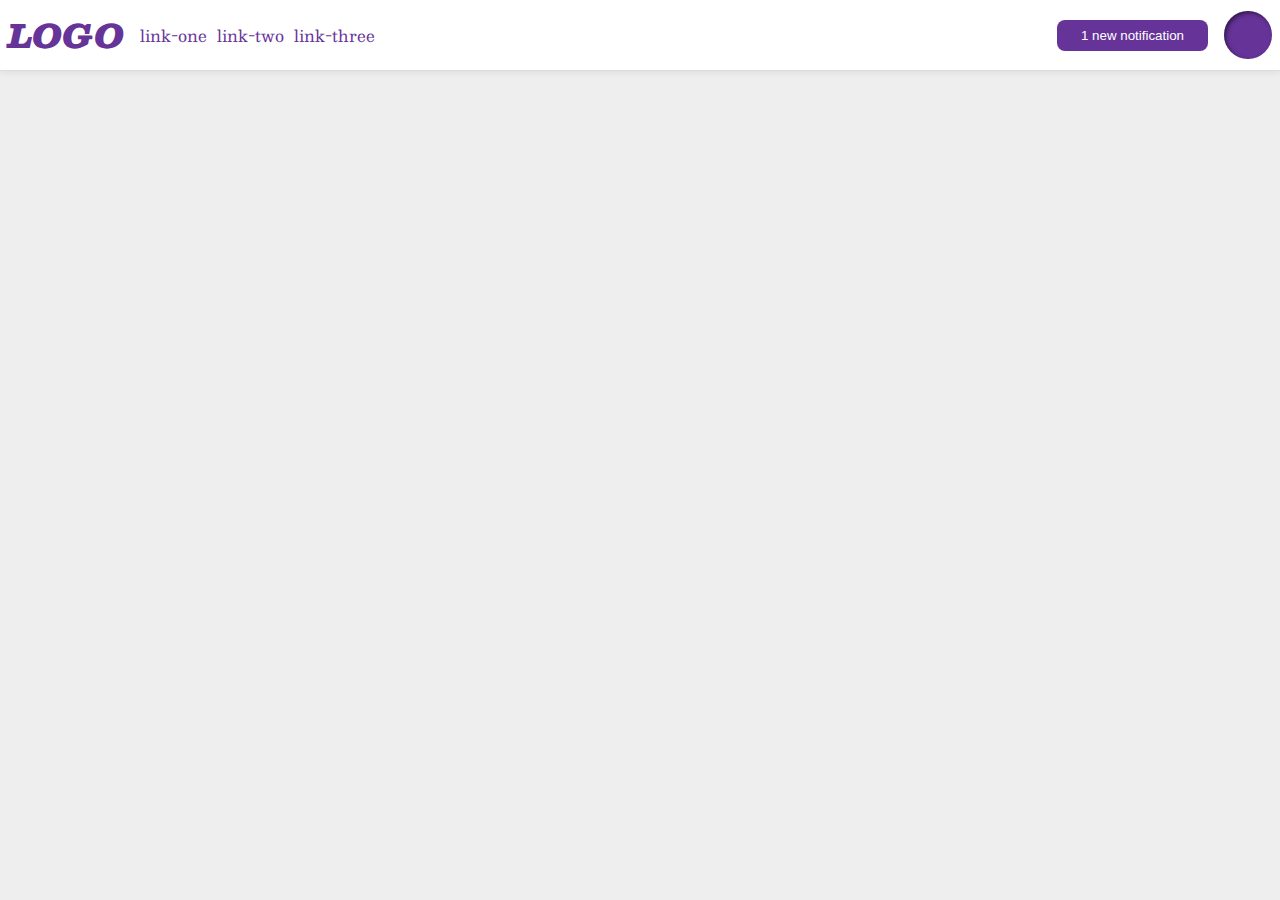
<file: flex/03-flex-header-2/index.html>
<!DOCTYPE html>
<html lang="en">
  <head>
    <meta charset="UTF-8">
    <meta http-equiv="X-UA-Compatible" content="IE=edge">
    <meta name="viewport" content="width=device-width, initial-scale=1.0">
    <title>Flex Header 2</title>
    <link rel="stylesheet" href="style.css">
  </head>

  <body>
    <div class="header">
      <div class="left-items">
        <div class="logo">
          LOGO
        </div>

        <ul class="links">
          <li><a href="google.com">link-one</a></li>
          <li><a href="google.com">link-two</a></li>
          <li><a href="google.com">link-three</a></li>
        </ul>
      </div>

      <div class="right-items">
        <button class="notifications">
          1 new notification
        </button>

        <div class="profile-image"></div>
      </div>

    </div>
  </body>
</html>
</file>
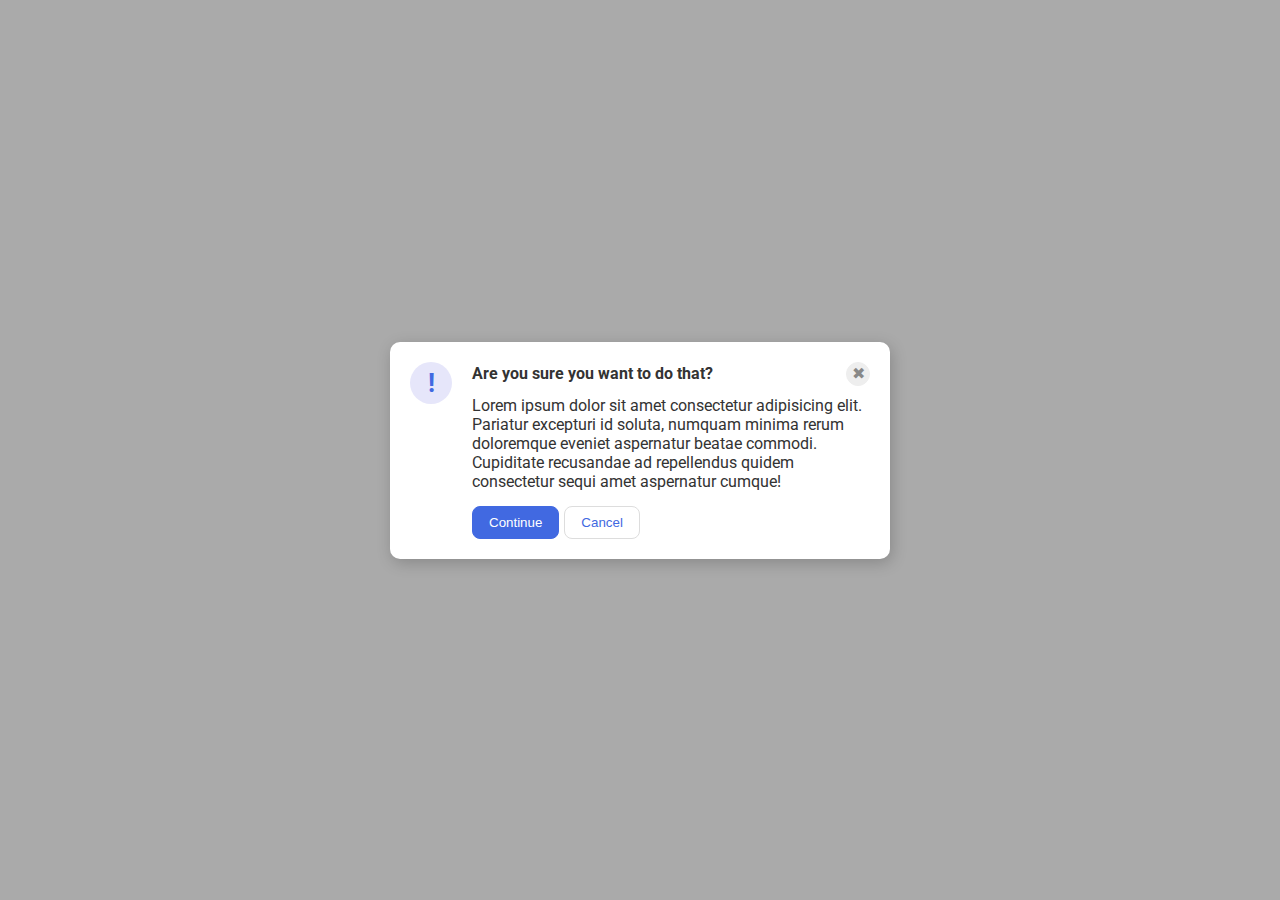
<file: flex/05-flex-modal/index.html>
<!DOCTYPE html>
<html lang="en">
  <head>
    <meta charset="UTF-8">
    <meta http-equiv="X-UA-Compatible" content="IE=edge">
    <meta name="viewport" content="width=device-width, initial-scale=1.0">
    <link rel="stylesheet" href="style.css">
    <title>Modal</title>
  </head>

  <body>
    <div class="modal">
      <div class="icon">!</div>
      
      <div class="info">
        <div class="top">
        <div class="header">Are you sure you want to do that?</div>
        <button class="close-button">✖</button>
        </div>

        <div class="bottom">
          <div class="text">Lorem ipsum dolor sit amet consectetur adipisicing elit. Pariatur excepturi id soluta, numquam minima rerum doloremque eveniet aspernatur beatae commodi. Cupiditate recusandae ad repellendus quidem consectetur sequi amet aspernatur cumque!</div>
        
          <div class="button-sect">
          <button class="continue">Continue</button>
          <button class="cancel">Cancel</button>
          </div>
        </div>
      </div>

    </div>
  </body>
</html>
</file>
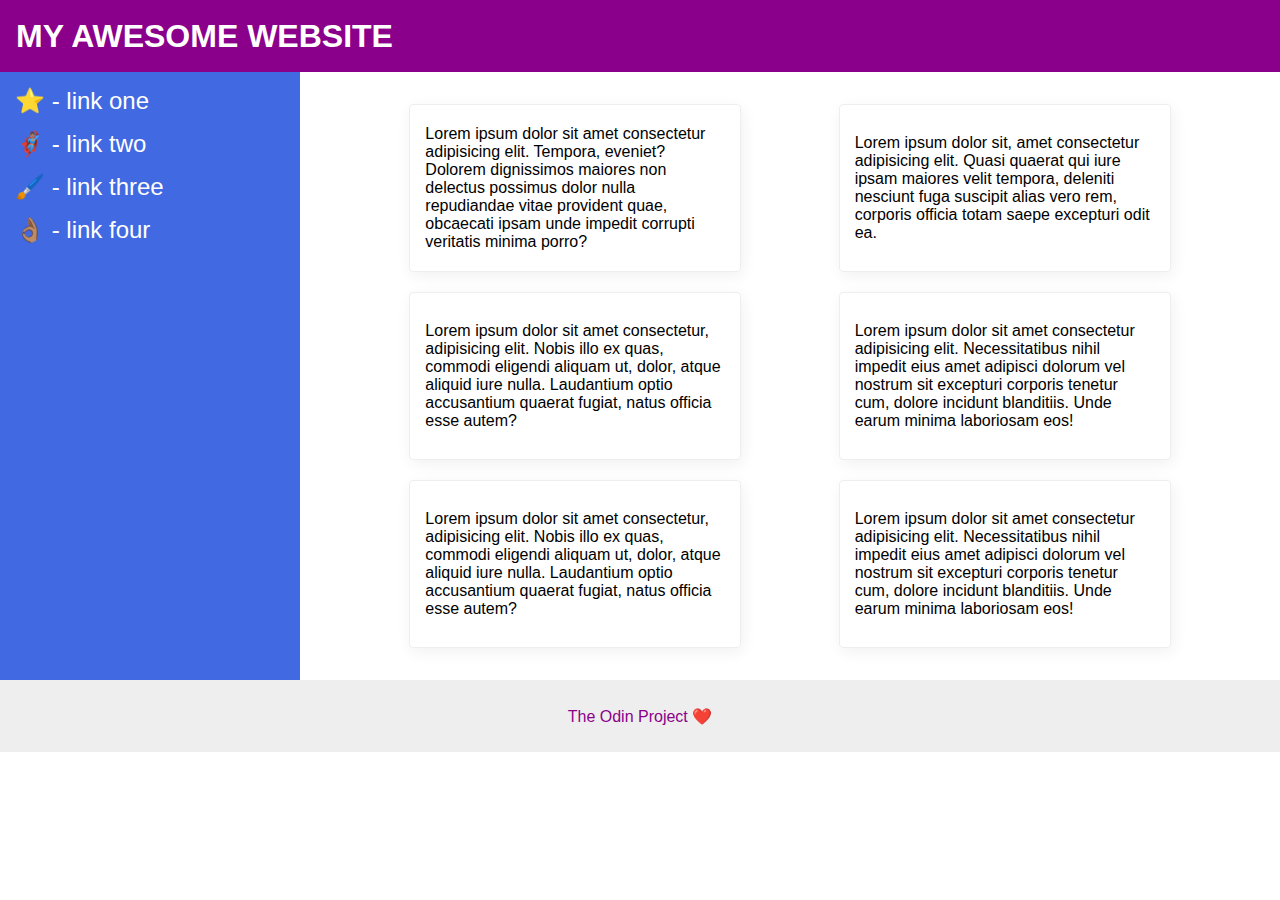
<file: flex/07-flex-layout-2/index.html>
<!DOCTYPE html>
<html lang="en">
  <head>
    <meta charset="UTF-8">
    <meta http-equiv="X-UA-Compatible" content="IE=edge">
    <meta name="viewport" content="width=device-width, initial-scale=1.0">
    <title>The Holy Grail</title>
    <link rel="stylesheet" href="style.css">
  </head>

  <body>
    <div class="header">
      MY AWESOME WEBSITE
    </div>
    
    <div class="content">
      <div class="sidebar">
        <ul>
          <li><a href="#">⭐ - link one</a></li>
          <li><a href="#">🦸🏽‍♂️ - link two</a></li>
          <li><a href="#">🖌️ - link three</a></li>
          <li><a href="#">👌🏽 - link four</a></li>
        </ul>
      </div>

      <div class="info">
      <div class="card">Lorem ipsum dolor sit amet consectetur adipisicing elit. Tempora, eveniet? Dolorem dignissimos maiores non delectus possimus dolor nulla repudiandae vitae provident quae, obcaecati ipsam unde impedit corrupti veritatis minima porro?</div>
      <div class="card">Lorem ipsum dolor sit, amet consectetur adipisicing elit. Quasi quaerat qui iure ipsam maiores velit tempora, deleniti nesciunt fuga suscipit alias vero rem, corporis officia totam saepe excepturi odit ea.</div>
      <div class="card">Lorem ipsum dolor sit amet consectetur, adipisicing elit. Nobis illo ex quas, commodi eligendi aliquam ut, dolor, atque aliquid iure nulla. Laudantium optio accusantium quaerat fugiat, natus officia esse autem?</div>
      <div class="card">Lorem ipsum dolor sit amet consectetur adipisicing elit. Necessitatibus nihil impedit eius amet adipisci dolorum vel nostrum sit excepturi corporis tenetur cum, dolore incidunt blanditiis. Unde earum minima laboriosam eos!</div>
      <div class="card">Lorem ipsum dolor sit amet consectetur, adipisicing elit. Nobis illo ex quas, commodi eligendi aliquam ut, dolor, atque aliquid iure nulla. Laudantium optio accusantium quaerat fugiat, natus officia esse autem?</div>
      <div class="card">Lorem ipsum dolor sit amet consectetur adipisicing elit. Necessitatibus nihil impedit eius amet adipisci dolorum vel nostrum sit excepturi corporis tenetur cum, dolore incidunt blanditiis. Unde earum minima laboriosam eos!</div>
      </div>

    </div>

    <div class="footer">
      The Odin Project ❤️
    </div>

  </body>
</html>
</file>
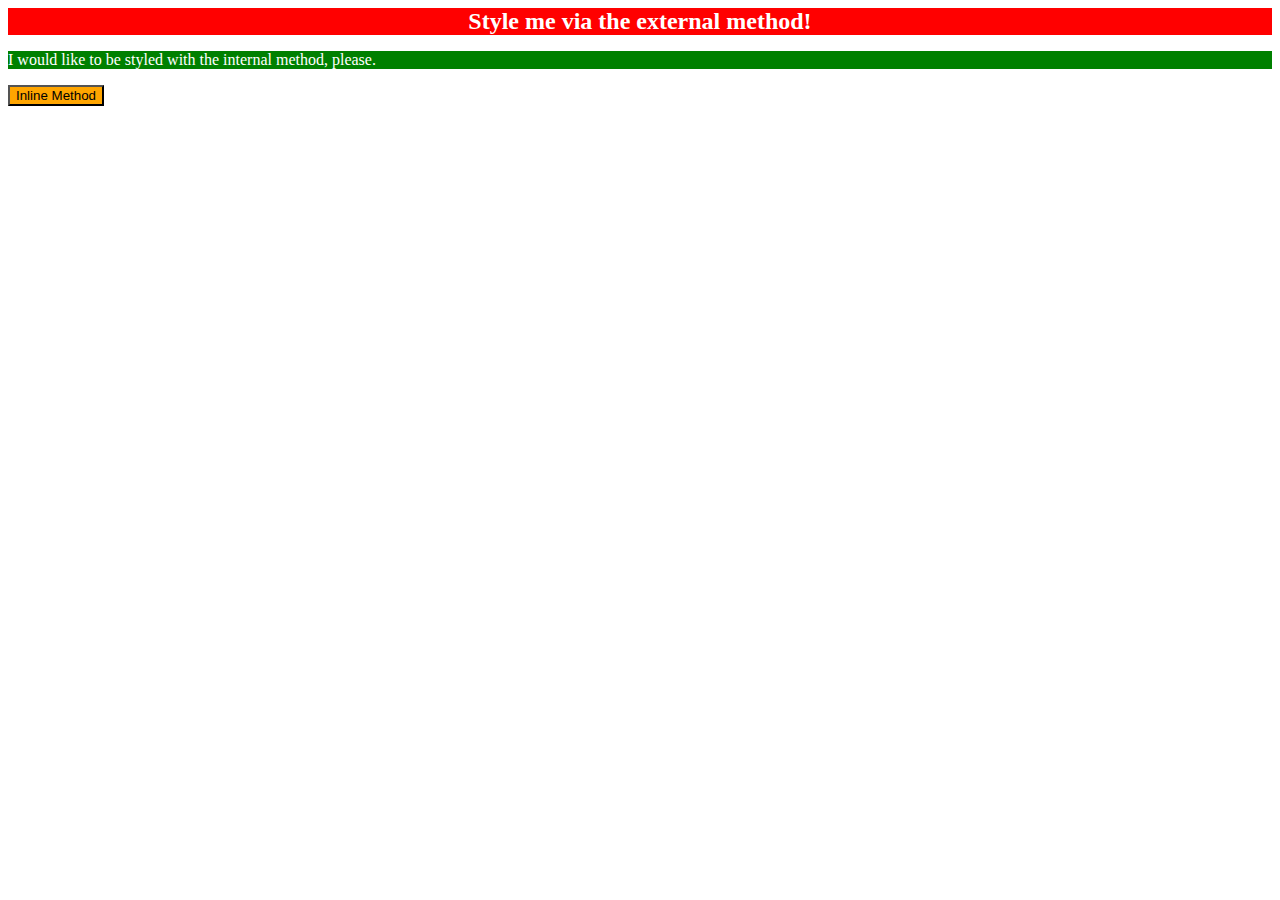
<file: foundations/01-css-methods/index.html>
<!DOCTYPE html>
<html lang="en">
  
<head>

    <meta charset="UTF-8">
    <meta http-equiv="X-UA-Compatible" content="IE=edge">
    <meta name="viewport" content="width=device-width, initial-scale=1.0">
    <title>Methods for Adding CSS</title> 
    
    <!--External Method-->
    <link rel="stylesheet" href="styles.css"
  
  </head>

  
  <body>
    
    <!--Internal Method-->
    <style>
      p {
        background-color: green;
        color: white;

      }
    </style>

    <div>Style me via the external method!</div>

    <p>I would like to be styled with the internal method, please.</p>

    <button style="color: black; background-color: orange;">Inline Method</button>
  
  </body>

  </html>
</file>
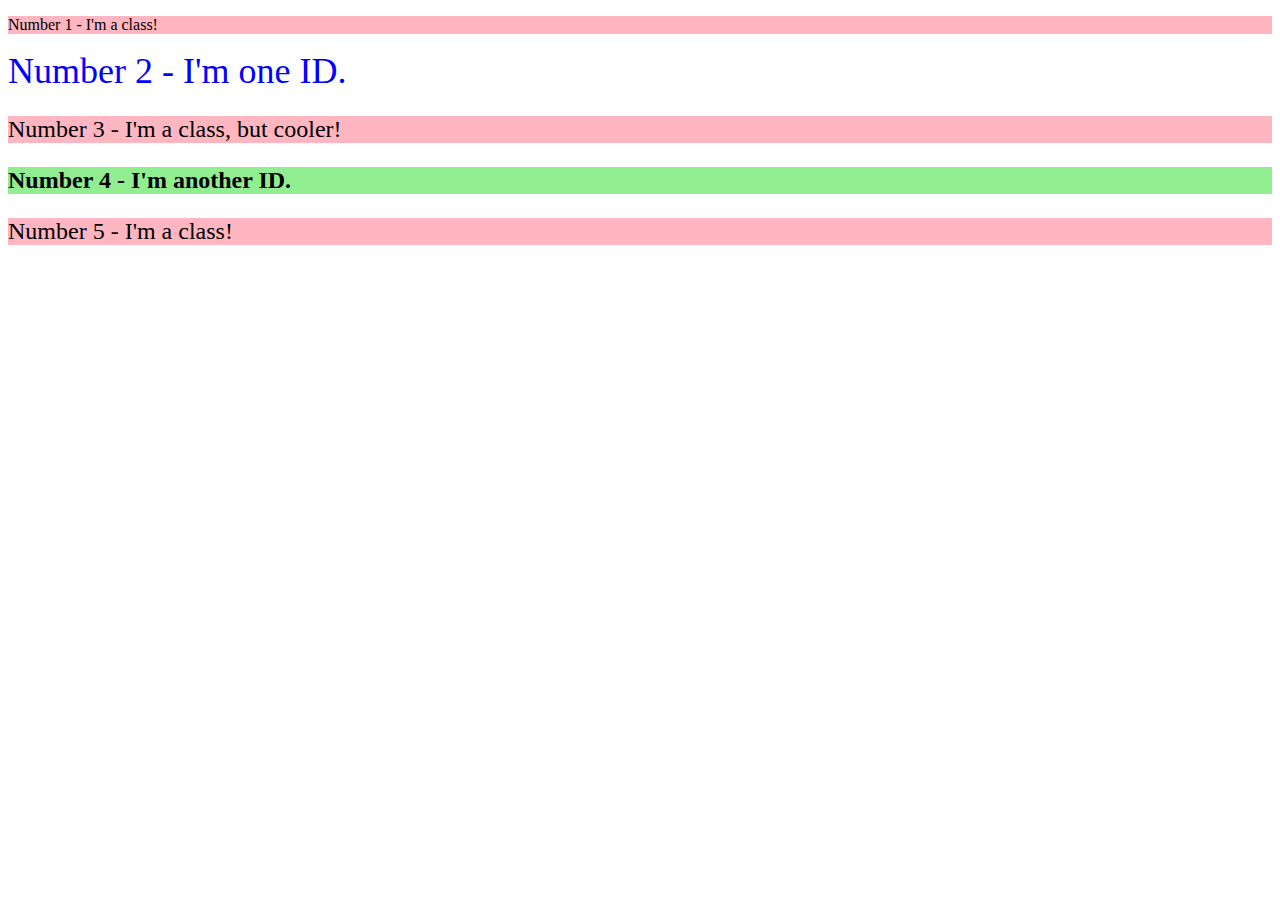
<file: foundations/02-class-id-selectors/index.html>
<!DOCTYPE html>
<html lang="en">
  
  <head> 
    <meta charset="UTF-8">
    <meta http-equiv="X-UA-Compatible" content="IE=edge">
    <meta name="viewport" content="width=device-width, initial-scale=1.0">
    
    <title>Class and ID Selectors</title>
    
    <link rel="stylesheet" href="style.css">
  </head>
  
  <body>
    <p class="one">Number 1 - I'm a class!</p>
    
    <div id="first">Number 2 - I'm one ID.</div>
    
    <p class="two">Number 3 - I'm a class, but cooler!</p>
    
    <div id="second">Number 4 - I'm another ID.</div>
    
    <p class="two">Number 5 - I'm a class!</p>
  </body>

</html>
</file>
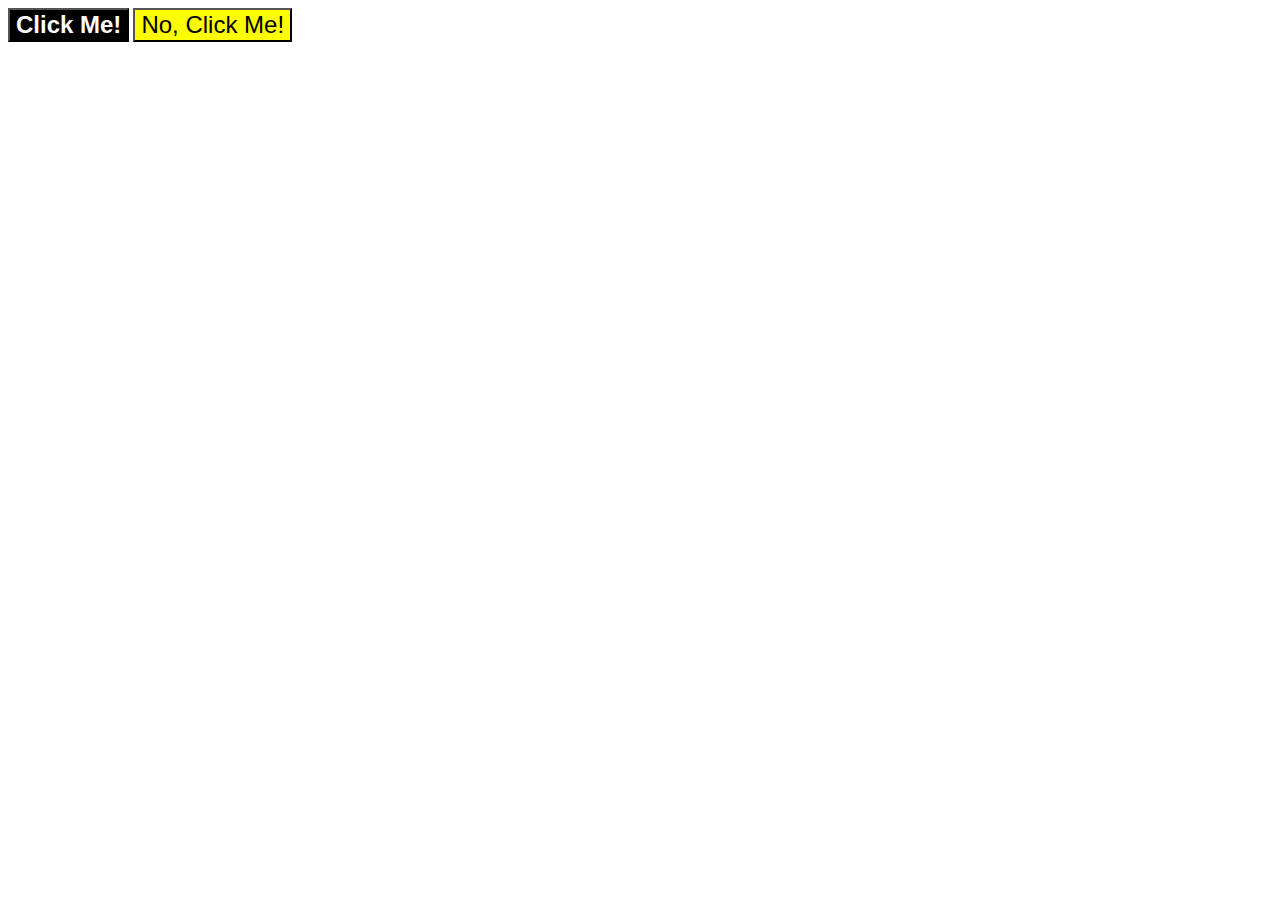
<file: foundations/03-grouping-selectors/index.html>
<!DOCTYPE html>
<html lang="en">
  
  <head>
    <meta charset="UTF-8">
    <meta http-equiv="X-UA-Compatible" content="IE=edge">
    <meta name="viewport" content="width=device-width, initial-scale=1.0">
    <title>Grouping Selectors</title>
    <link rel="stylesheet" href="style.css">
  </head>
  
  <body>
    <button class="one">Click Me!</button>
    <button class="two">No, Click Me!</button>
  </body>
</html>
</file>
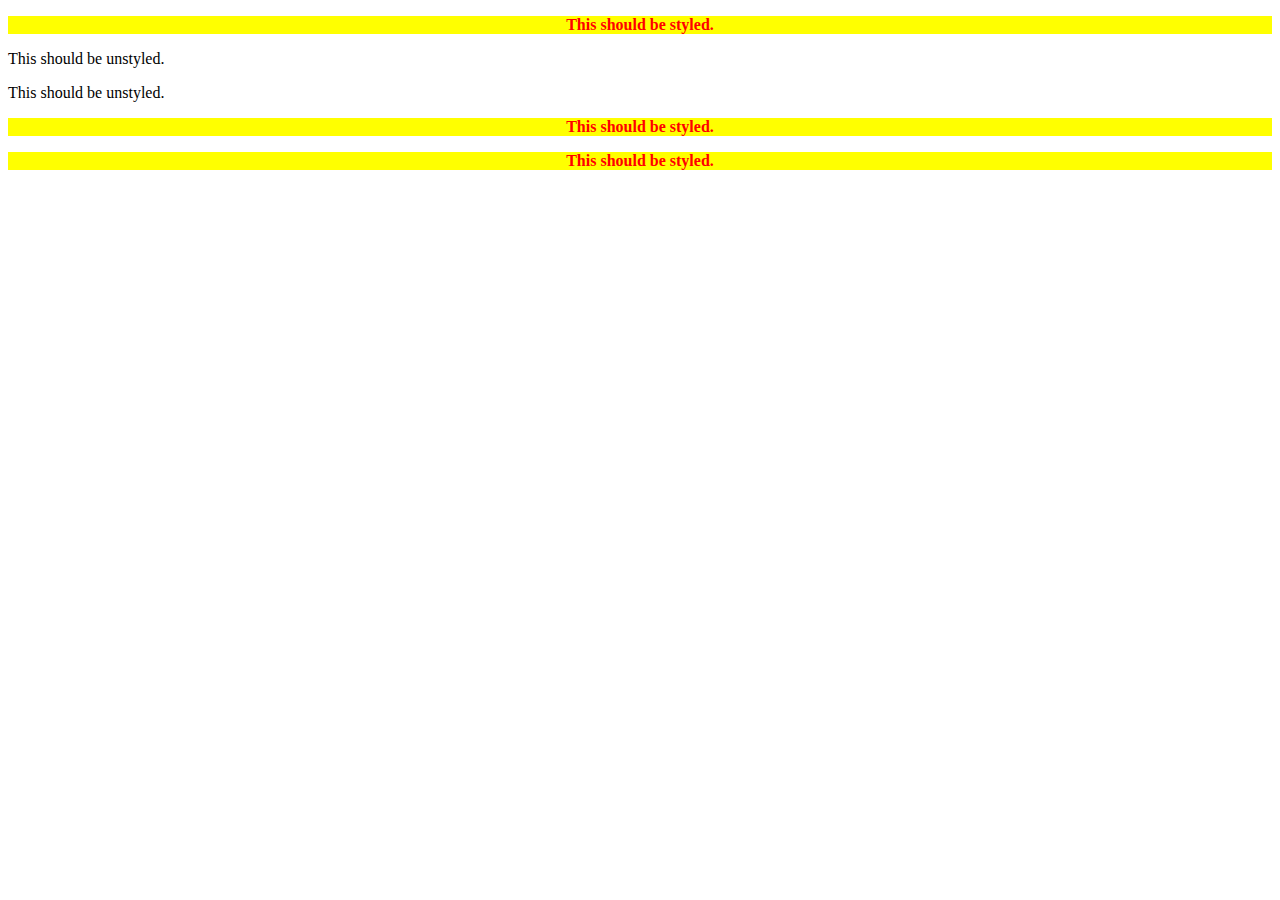
<file: foundations/05-descendant-combinator/index.html>
<!DOCTYPE html>
<html lang="en">
  
<head>
    <meta charset="UTF-8">
    <meta http-equiv="X-UA-Compatible" content="IE=edge">
    <meta name="viewport" content="width=device-width, initial-scale=1.0">
    <title>Descendant Combinator</title>
    <link rel="stylesheet" href="style.css">
  </head>
  
  <body>
    
    <div class="container">
      <p class="text">This should be styled.</p>
    </div>
    
    <p class="text">This should be unstyled.</p>
    <p class="text">This should be unstyled.</p>
    
    <div class="container">
      <p class="text">This should be styled.</p>
      <p class="text">This should be styled.</p>
    </div>
  
  </body>
</html>
</file>
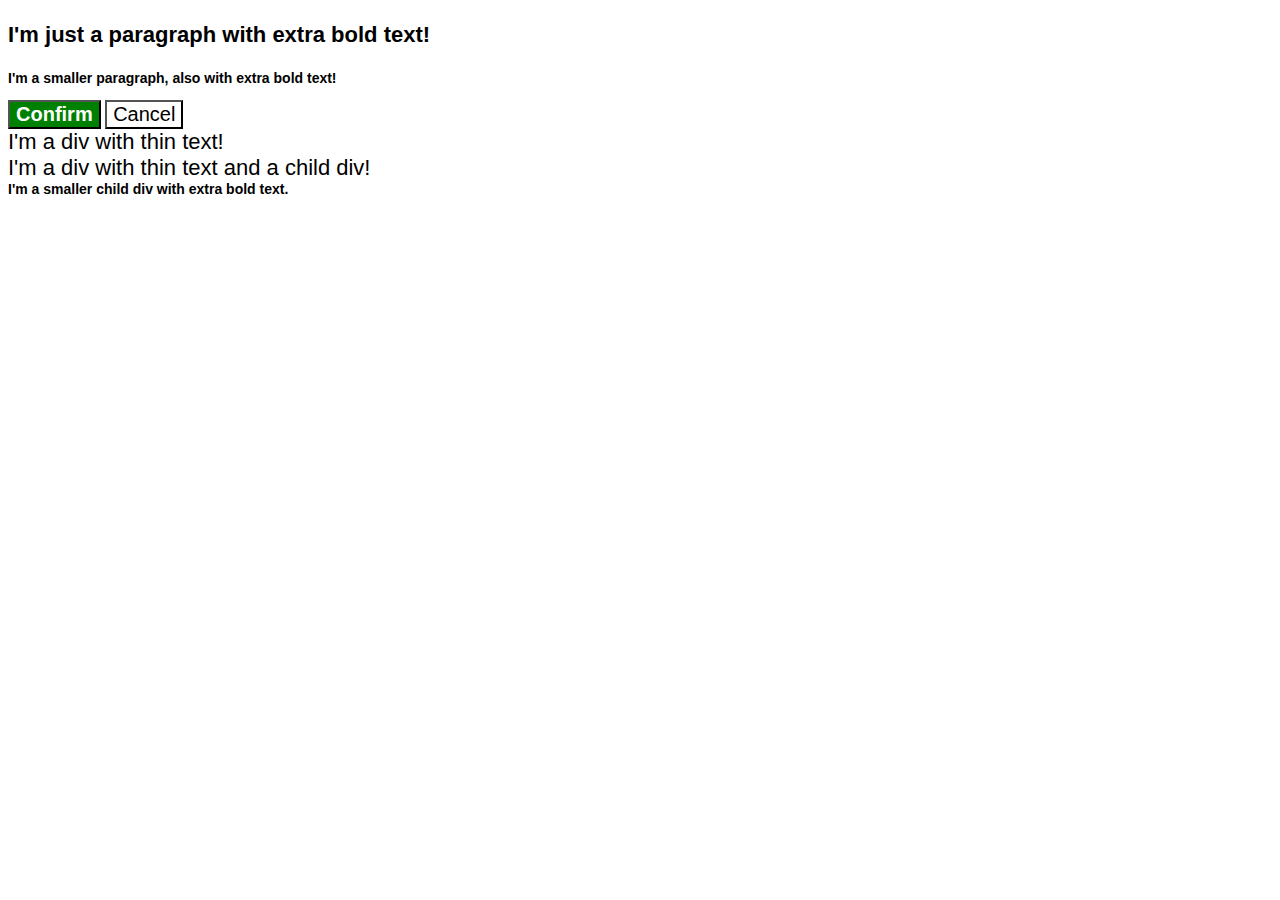
<file: foundations/06-cascade-fix/index.html>
<!DOCTYPE html>
<html lang="en">
  
<head>
    <meta charset="UTF-8">
    <meta http-equiv="X-UA-Compatible" content="IE=edge">
    <meta name="viewport" content="width=device-width, initial-scale=1.0">
    <title>Fix the Cascade</title>
    <link rel="stylesheet" href="style.css">
  </head>
  
  <body>
    <p class="para">I'm just a paragraph with extra bold text!</p>
    <p class="para small-para">I'm a smaller paragraph, also with extra bold text!</p>

    <button id="confirm-button" class="button confirm">Confirm</button>
    <button id="cancel-button" class="button cancel">Cancel</button>

    <div class="text">I'm a div with thin text!</div>
    <div class="text">I'm a div with thin text and a child div!
      <div class="text child">I'm a smaller child div with extra bold text.</div>
    </div>
  
  </body>
</html>
</file>
<file: flex/03-flex-header-2/style.css>
/* this is some magical font-importing.  
you'll learn about it later. */
@import url('https://fonts.googleapis.com/css2?family=Besley:ital,wght@0,400;1,900&display=swap');

body {
  margin: 0;
  background: #eee;
  font-family: Besley, serif;
}

.header {
  background: white;
  border-bottom: 1px solid #ddd;
  box-shadow: 0 0 8px rgba(0,0,0,.1);
  
  display: flex;
  justify-content: space-between;
  align-items: center;
  padding: 8px;
}

.profile-image {
  background: rebeccapurple;
  box-shadow: inset 2px 2px 4px rgba(0,0,0,.5);
  border-radius: 50%;
  width: 48px;
  height: 48px;
}

.logo {
  color: rebeccapurple;
  font-size: 32px;
  font-weight: 900;
  font-style: italic;
}

button {
  border: none;
  border-radius: 8px;
  background: rebeccapurple;
  color: white;
  padding: 8px 24px;
}

a {
  /* this removes the line under our links */
  text-decoration: none;
  color: rebeccapurple;
}

.left-items{
  display: flex;
  align-items: center;
  gap: 16px;
}

.right-items{
  display: flex;
  align-items: center;
  gap: 16px;
}

ul {
  list-style-type: none;
  
  display: flex;
  gap: 10px;
  margin: 0;
  padding: 0;

}
</file>
<file: flex/05-flex-modal/style.css>
@import url('https://fonts.googleapis.com/css2?family=Roboto:wght@400;700&display=swap');

html, body {
  height: 100%;
}

body {
  font-family: Roboto, sans-serif;
  margin: 0;
  background: #aaa;
  color: #333;
  /* I'll give you this one for free lol */
  display: flex;
  align-items: center;
  justify-content: center;
}

.modal {
  background: white;
  width: 480px;
  border-radius: 10px;
  box-shadow: 2px 4px 16px rgba(0,0,0,.2);

  
  display: flex;
  padding: 10px;
}

.icon {
  color: royalblue;
  font-size: 26px;
  font-weight: 700;
  background: lavender;
  width: 42px;
  height: 42px;
  border-radius: 50%;
  display: flex;
  align-items: center;
  justify-content: center;

  flex-shrink: 0;
  margin: 10px;
}

.close-button {
  background: #eee;
  border-radius: 50%;
  color: #888;
  font-weight: 400;
  font-size: 16px;
  height: 24px;
  width: 24px;
  display: flex;
  align-items: center;
  justify-content: center;
  border: 1px solid #eee;
  padding: 0;
}

button {
  cursor: pointer;
  padding: 8px 16px;
  border-radius: 8px;
}

button.continue {
  background: royalblue;
  border: 1px solid royalblue;
  color: white;
}

button.cancel {
  background: white;
  border: 1px solid #ddd;
  color: royalblue;
}

.info{
  display: flex;
  flex-direction: column;
  padding: 10px;
  gap: 10px;
  
}

.header{
  font-weight: bold;
}

.top{
  display: flex;
  justify-content: space-between;
  align-items: center;
  
}

.bottom{
  display: flex;
  flex-direction: column;
  gap: 15px;
}

.button-sect{
  display: flex;
  gap: 5px;
}
</file>
<file: flex/07-flex-layout-2/style.css>
body {
  font-family: -apple-system, BlinkMacSystemFont, 'Segoe UI', Roboto, Oxygen, Ubuntu, Cantarell, 'Open Sans', 'Helvetica Neue', sans-serif;
  margin: 0;
  min-height: 100vh;

  display: flex;
  flex-direction: column;
}

.header {
  height: 40px;
  font-weight: 900;
  font-size: 32px;
  padding: 16px;
  display:flex;
  align-items: center;

  background: darkmagenta;
  color: white;
}

.footer {
  height: 72px;
  background: #eee;
  color: darkmagenta;
  
  display: flex;
  justify-content: center;
  align-items: center;

}

.sidebar {
  width: 300px;
  background: royalblue;
  box-sizing: border-box;
}

.card {
  border: 1px solid #eee;
  box-shadow: 2px 4px 16px rgba(0,0,0,.06);
  border-radius: 4px;
  
  display: flex;
  align-items: center;
  height: 150px;
  width: 300px;
  padding: 8px 15px;
}

.content{
  display: flex;
  
}

.sidebar{
  width: 300px;
  flex-shrink: 0;
  display: flex;
  padding: 15px;
}

ul{
  display: flex;
  flex-direction: column;
  gap: 15px;
  list-style: none;
  margin: 0;
  padding: 0;
  
}

a{
  color: white;
  text-decoration: none;
  font-size: 24px;
}

.info{
  display: flex;
  padding: 32px;
  flex-wrap: wrap;
  gap: 20px;
  justify-content: space-evenly;
}
</file>
<file: foundations/01-css-methods/styles.css>
/*
External css implementation
*/

div{
    color: white;
    background-color: red;
    font: "times new roman";
    font-weight: bold;
    text-align: center;
    font-size: x-large;
}
</file>
<file: foundations/02-class-id-selectors/style.css>
#first {
    color: blue;
    font-size: 36px;
}

#second {
    background-color: lightgreen;
    font-size: 24px;
    font-weight: bold;
}
.one, .two {
    background-color: lightpink;
}
.one {
    font: verdana;
}
 .two {
    font-size: 24px;
    font: sans-serif;
 }
</file>
<file: foundations/03-grouping-selectors/style.css>
.one, .two {
    font-size: 24px;
    font-family: helvetica, 'Times New Roman', sans-serif;
}

.one {
    background-color: black;
    color: white;
    font-weight: bold;
}

.two {
    background-color: yellow;
}
</file>
<file: foundations/05-descendant-combinator/style.css>
.container .text{
    color: red;
    font-weight: bold;
    background-color: yellow;
    text-align: center;
}
</file>
<file: foundations/06-cascade-fix/style.css>
body {
  font-family: Arial, Helvetica, sans-serif;
}

.para, .small-para{
  color: hsl(0, 0%, 0%);
  font-weight: 800;
}

.para.small-para {
  font-size: 14px;
  font-weight: 800;
}

p.para {
  font-size: 22px;
}

.button.confirm {
  background: green;
  color: white;
  font-weight: bold;
} 

.button{
  background-color: rgb(255, 255, 255);
  color: rgb(0, 0, 0);
  font-size: 20px;
}

.text.child {
  color: rgb(0, 0, 0);
  font-weight: 800;
  font-size: 14px;
}

div.text {
  color: rgb(0, 0, 0);
  font-size: 22px;
  font-weight: 100;
}
</file>
